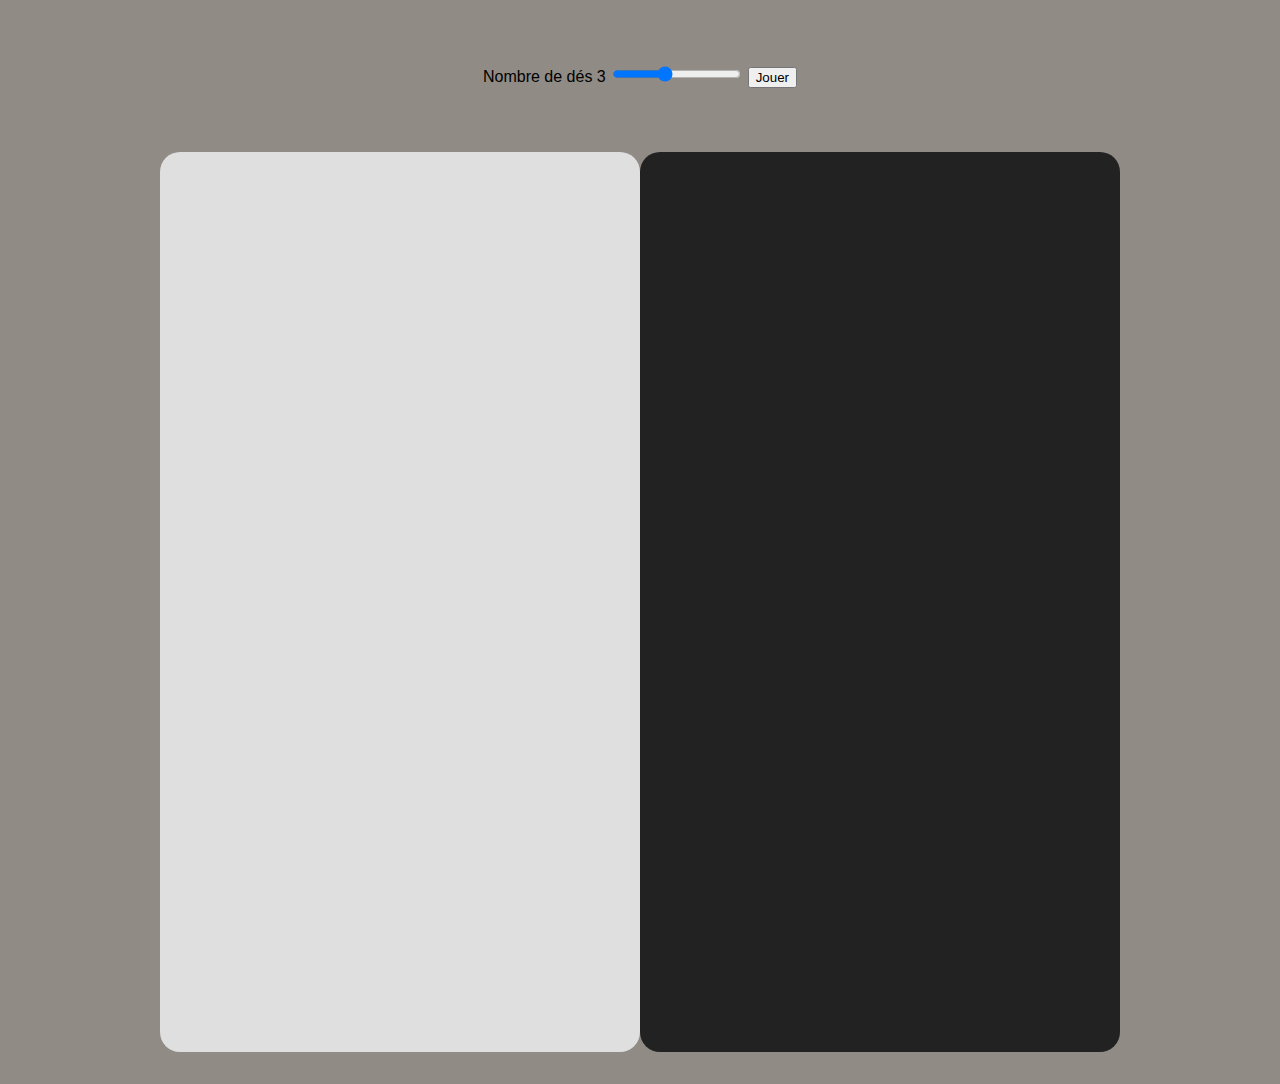
<file: html/index.html>
<!DOCTYPE html>
<html lang="fr">
<head>
    <meta charset="UTF-8">
    <link rel="stylesheet" href="../css/styles.css">
    <title>Roll</title>
</head>
<body>
    <div id="ui">
        Nombre de dés <output id="nb-dice-display">3</output>
        <input type="range" id="nb-dice-range" min="1" max="6" step="1" value="3">   
        <button type="button" id="play-btn">
            Jouer
        </button>
    </div>
    <div id="app">
        <div class="board" id="player"></div>
        <div class="board" id="dealer"></div>
    </div>
    <script src="../js/app.js"></script>
</body>
</html>
</file>
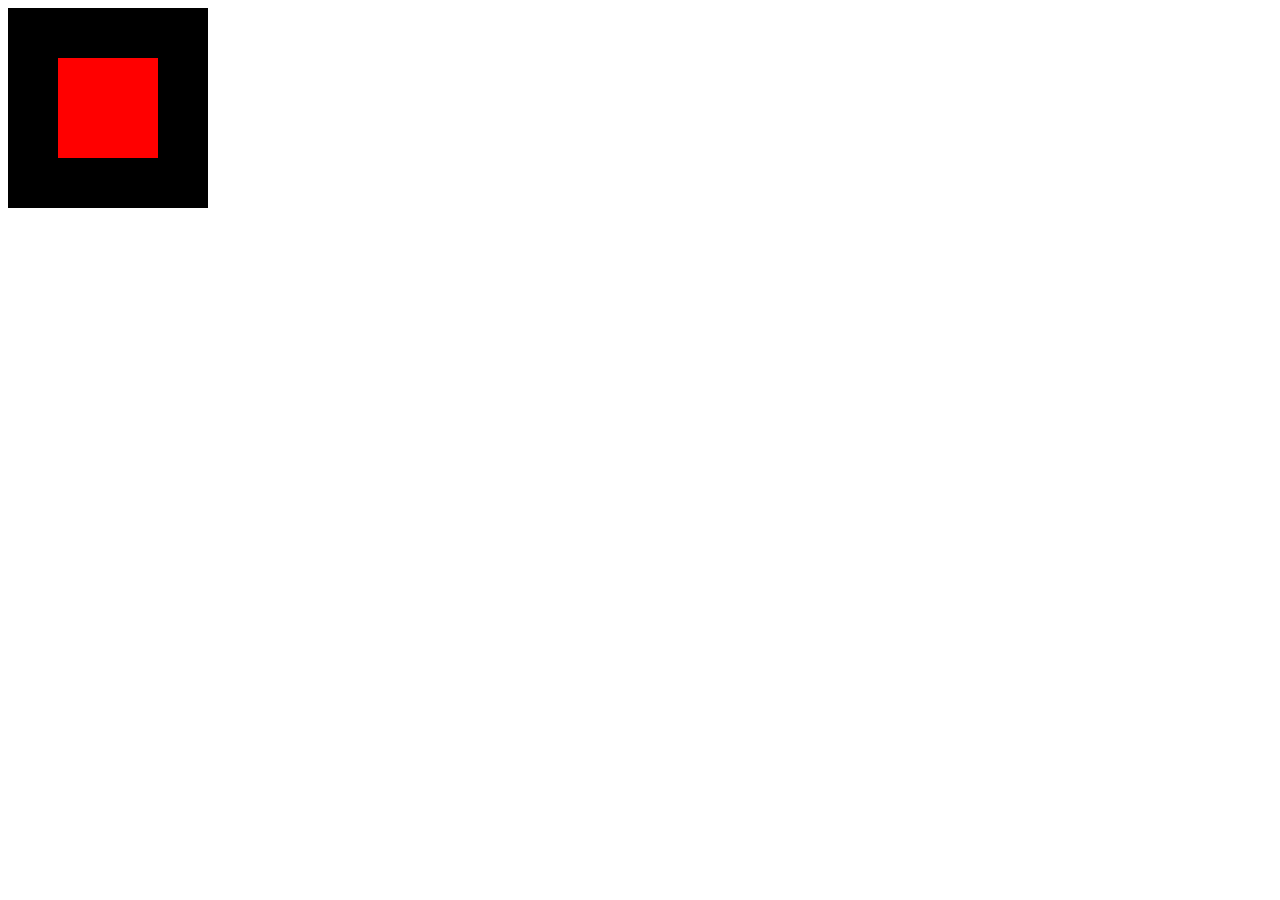
<file: html/bubble.html>
<!DOCTYPE html>
<html lang="en">
<head>
    <meta charset="UTF-8">
    <meta http-equiv="X-UA-Compatible" content="IE=edge">
    <meta name="viewport" content="width=device-width, initial-scale=1.0">
    <title>Document</title>
    <style>
        #parentDiv{
            width: 200px;
            height: 200px;
            background-color: black;
            display: flex;
            justify-content: center;
            align-items: center;
        }
        #childDiv{
            width: 100px;
            height: 100px;
            background-color: red;
        }
    </style>
</head>
<body>
    <div id="parentDiv">
        <div id="childDiv"></div>
    </div>
    <script src="../js/bubble.js"></script>
</body>
</html>
</file>
<file: css/styles.css>
body {
    background-color: #918b85;
    font-family: Arial, Helvetica, sans-serif;}
  
  #ui {
    text-align: center;
    padding: 2rem;
    margin: 2rem;
  }
  
  #app {
    display: flex;
    margin: 2rem;
    justify-content: center;  }
  
  #player {
    max-height: 240px;
    max-width: 480px;
    background-color: #dfdfdf;
    border-radius: 20px;
  }
  
  #dealer {
    max-height: 240px;
    max-width: 480px;
    background-color: #222222;
    border-radius: 20px;
  }
  
  .board {
    min-height: 100vh;
    width:100%;
    display:flex;
    flex-wrap: wrap;
    align-items: center;
    justify-content: center;
    align-content: center;
  }
  
  .dice {
    background-image: url('../images/dice-sprite.png');
    width: 100px;
    height: 100px;
    margin: 1em;
  }
</file>
